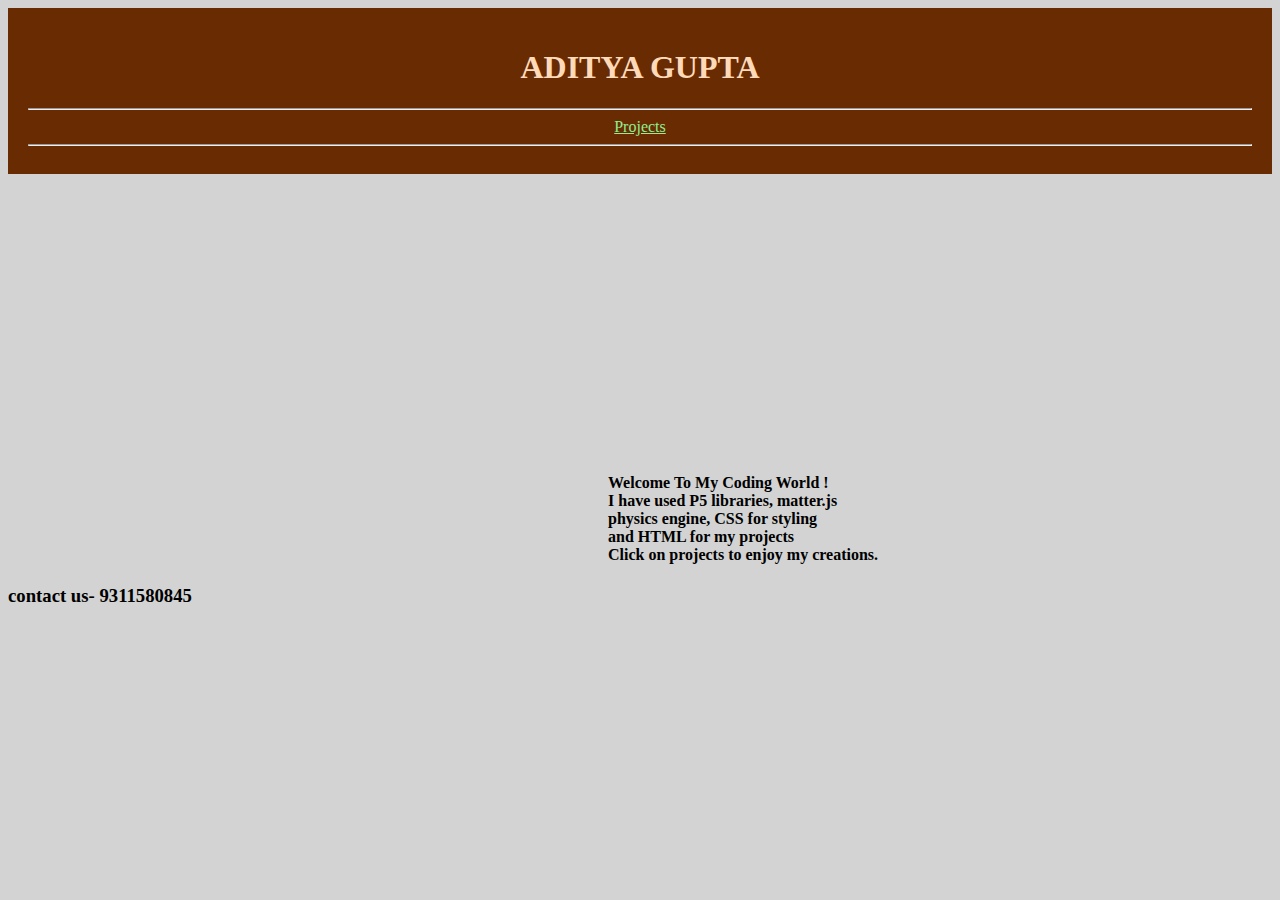
<file: coding/portfolio/index.html>
<!--    HTML: Hyper Text Markup Language      !-->

<!--declarative language !-->

<!Doctype html>
<html>

    <head>
        <title>Aditya Gupta</title>
        <link rel="stylesheet" href="style.css"/>
    </head>

    <body>
        <!-- href is an attribute/property of a tag which means hyperlink reference-->
        
        <div class="header">
        <h1> ADITYA GUPTA   </h1>
        <hr>
        <a href="projects.html">Projects</a>
        <hr>
    </div>
        <h4> Welcome To My Coding World !<br> I have used P5 libraries, matter.js<br> physics engine, CSS for styling <br>and HTML for my projects <br> Click on projects to enjoy my creations.</h4>
       
        <h3>contact us- 9311580845</h3>


    </body>






</html>
</file>
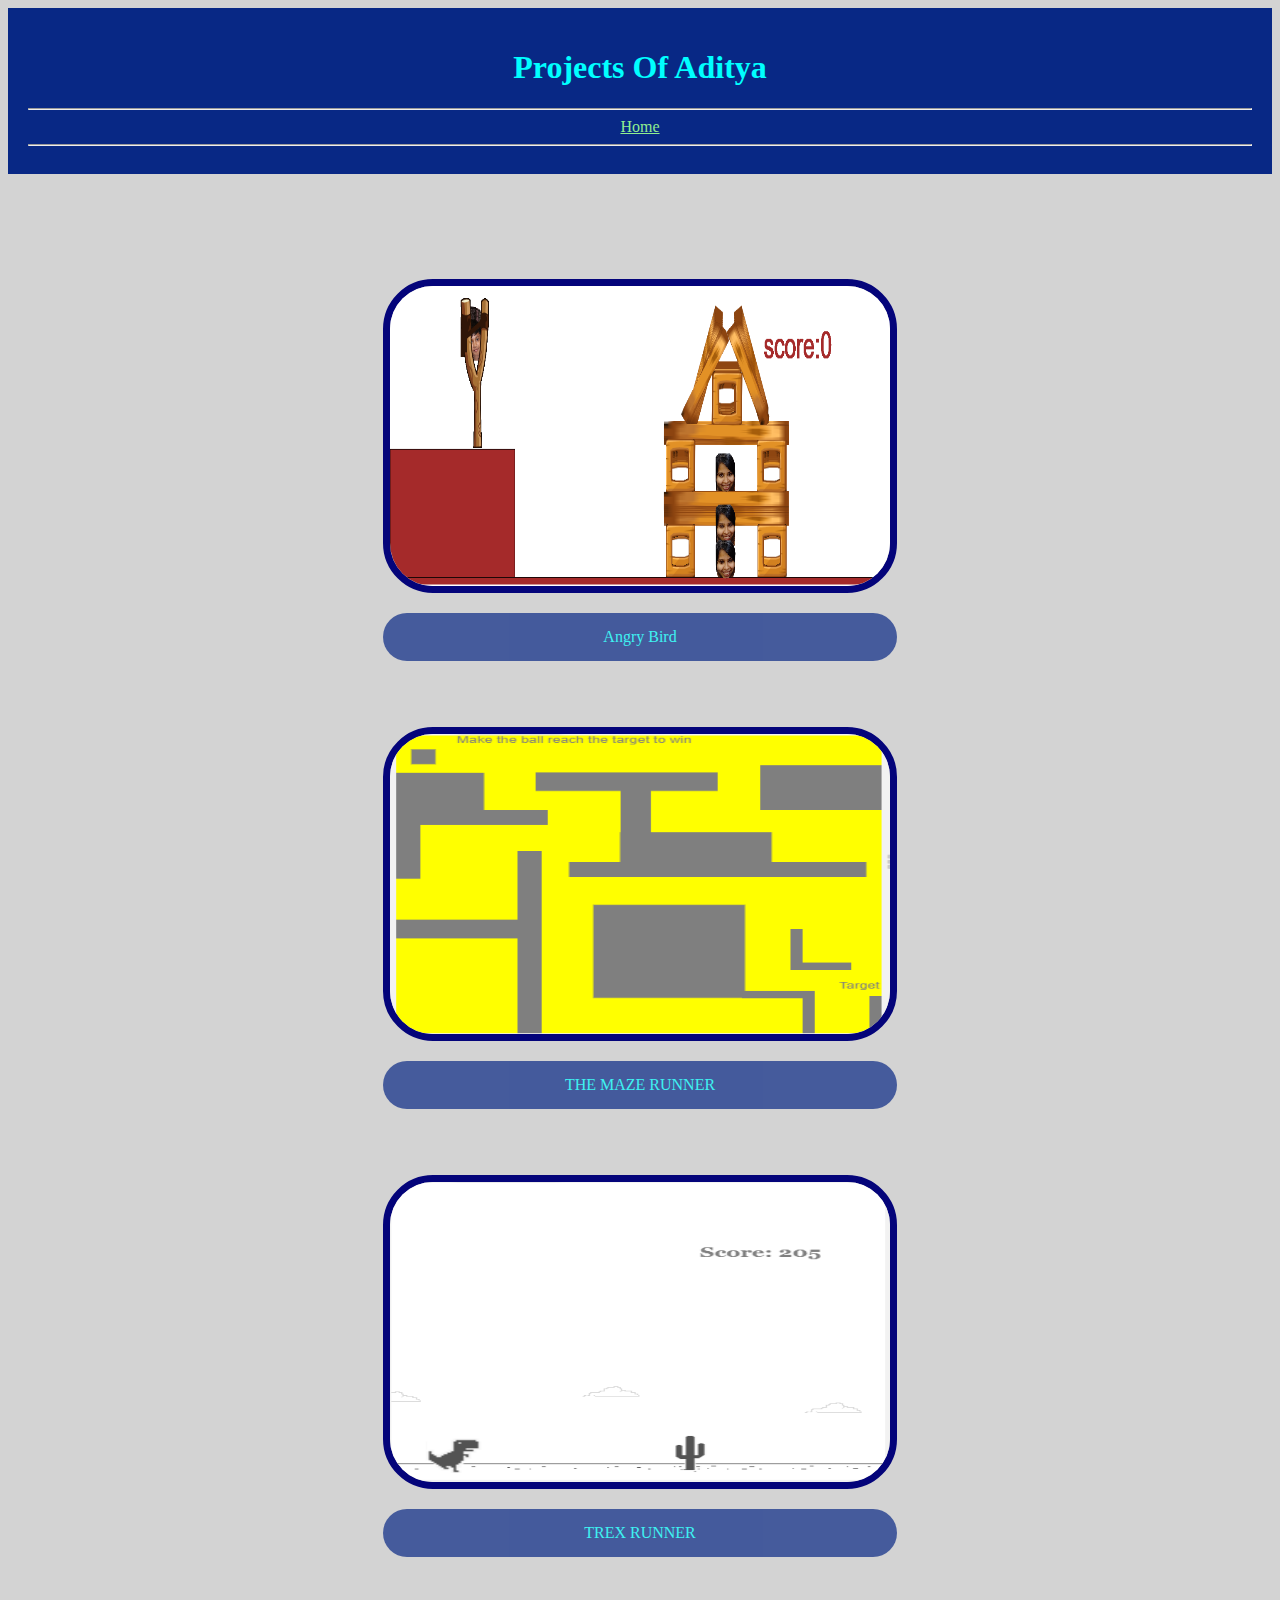
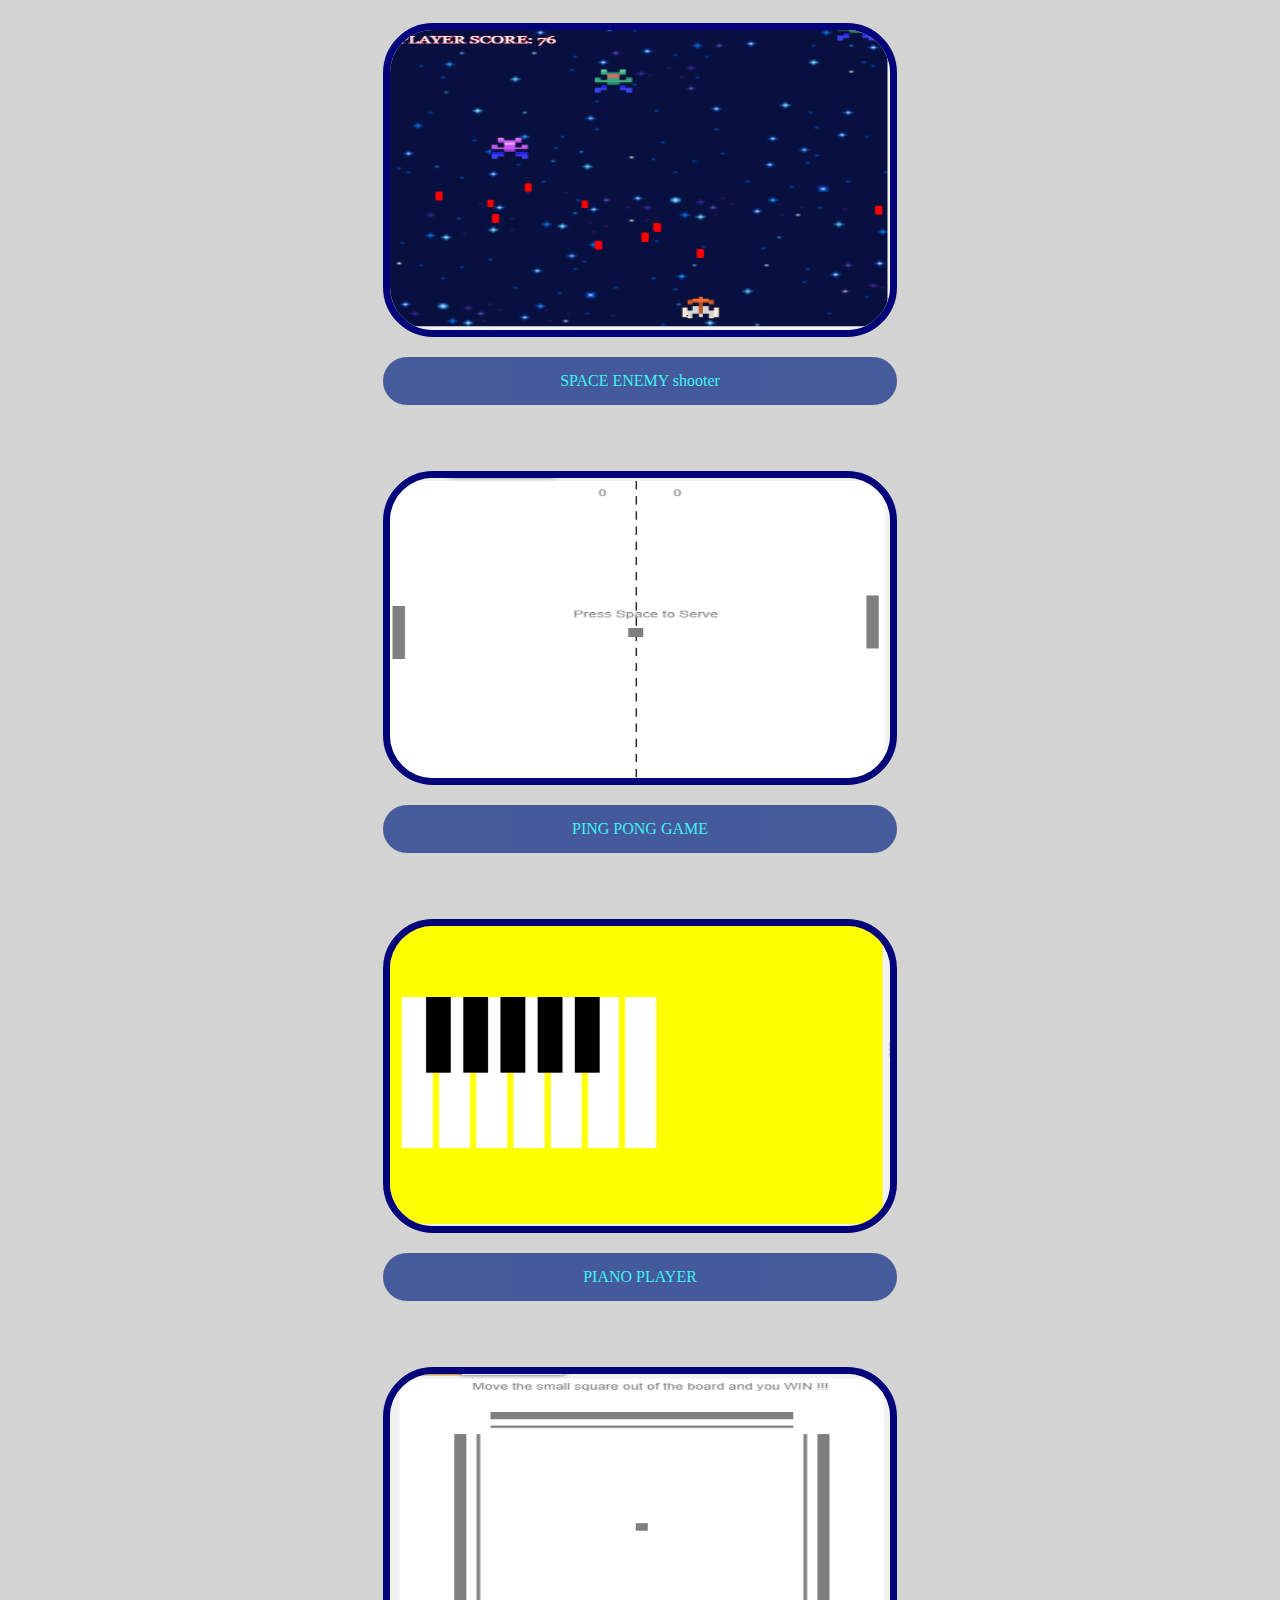
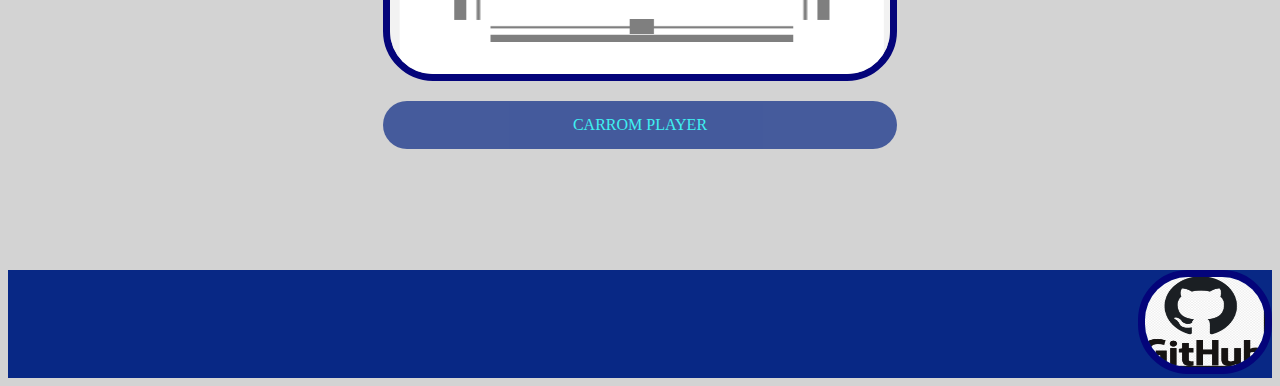
<file: coding/portfolio/projects.html>
<!--    HTML: Hyper Text Markup Language  CSS: cascading style sheets      !-->

<!--declarative language !-->

<!Doctype html>
<html>

    <head>
        <title>My projects</title>
        <link rel="stylesheet" href="style.css"/>

    </head>

    <body>
     <div class="header2">
      <h1><center> Projects Of Aditya </center> </h1>
      <hr>
      <a href="index.html">Home</a>
       <hr>
      </div> 

      <div class="grid">

        <div class="item">
        <a href="https://boltknight21.github.io/angry-bird2/AngryBirdsStage6-master%20copy%202/index.html ">  <img src="Icons/angrybird .png" width=500 height=300/>  </a>
        <p>Angry Bird</p>
        </div>

        <div class="item"> 
        <a href="https://studio.code.org/projects/gamelab/HyDdHYhvOafIJwP_PnYS56cIAHTx7pD1lINIU_0d7J8/edit ">  <img src="Icons/Themaze.png" width=500 height=300/>  </a>
        <p>THE MAZE RUNNER</p>
        </div>

        <div class="item">
        <a href="https://studio.code.org/projects/gamelab/zP-RciSsW2Vt58h-87sy4Ke7TwR6UjU8qvuD3KDXKvQ/edit">  <img src="Icons/trex runner.png" width=500 height=300/>  </a>
        <p>TREX RUNNER</p>
        </div>
        <div class="item">
        <a href="https://studio.code.org/projects/gamelab/V3YhRs8oM3OiUBMud_4q0rThtj8MKP07UmWwIOM6HRw/edit">  <img src="Icons/enemy shooter.png" width=500 height=300/>  </a>
        <p>SPACE ENEMY shooter</p>
        </div> 
        
        <div class="item">
        <a href="https://studio.code.org/projects/gamelab/0fCAM8jYMFem2jmhpASr6ABrQlhrYrxJ0LPydWEBQWY/edit">  <img src="Icons/PING PONG GAME.png" width=500 height=300/>  </a>
        <p>PING PONG GAME</p>
        </div>

        <div class="item">
        <a href="https://studio.code.org/projects/gamelab/l_oBX_LU8Jg4UGiZxIIuYcKl7rMIYIwvs2F0R5n8oRk/edit">  <img src="Icons/PIANO.png" width=500 height=300/>  </a>
        <p>PIANO PLAYER</p>
        </div>

        <div class="item">
        <a href="https://studio.code.org/projects/gamelab/fwy-knVuYTBatryvaLD5aRO8tLFmmEi1S-aeCwmZHdM/edit">  <img src="Icons/carrom.png" width=500 height=300/>  </a>
        <p>CARROM PLAYER</p>
        </div>    

    </div>
    <div class="footer">
      <a href="https://github.com/boltknight21"> <img src="Icons/github.png" width=120 height=90/></a>
    
    </div>
    
    </body>
     

    



</html>
</file>
<file: coding/portfolio/style.css>
/*  css- Cascading Style Sheets
It is used for separate styling for pages.
NOTES:
. means class selector
* means selection of entire body/page, it is known as wild card operator. 

*/

/* *{
    border:solid
} */

body{
    background-color:lightgray;
    animation-name: example;
    animation-duration: 8s;
}

@keyframes example{
    from{ background-color: peachpuff;}
    to{background-color: lightgrey;}
}

.header{
color:peachpuff;
background-color: rgb(105, 44, 2);
padding:20px;
text-align: center;

}

.header2{
color:cyan;
background-color: rgb(8, 40, 133);
padding:20px;
text-align: center;
}

a:link{
color:lightgreen
}

a:visited{
color:white
}


.grid{
    display :flex;
    flex-wrap:wrap;
    justify-content: space-evenly;
    margin: 80px; 
    
}
.footer{
    display :flex;
    justify-content:flex-end ;
    color:rgb(3, 97, 97);
background-color: rgb(8, 40, 133);

}
.item{
  margin:25px; 
  position : relative;
  
}
.item p{
/* position: absolute; */
/* top: 50%;
left: 50%; */
opacity: 0.7;
/* transform: translate(-50%,-50%); */
}
.item:hover p{
    opacity: 1;
}

a img{
    border-radius: 50px; 
    border: solid 7px;
    border-color: rgb(4, 4, 122);
}
a:hover img {
   transform:scale(1.2) 
}
p{
text-align:center;
color:cyan;
background-color: rgb(8, 40, 133);
padding:15px;
border-radius: 25px; 
}




h4{
    color:black;
    justify-content:space-around;
    margin-left:600px;
    margin-top:300px
}

h4:hover{
    transform: scale(1.5,1.5);
}
</file>
